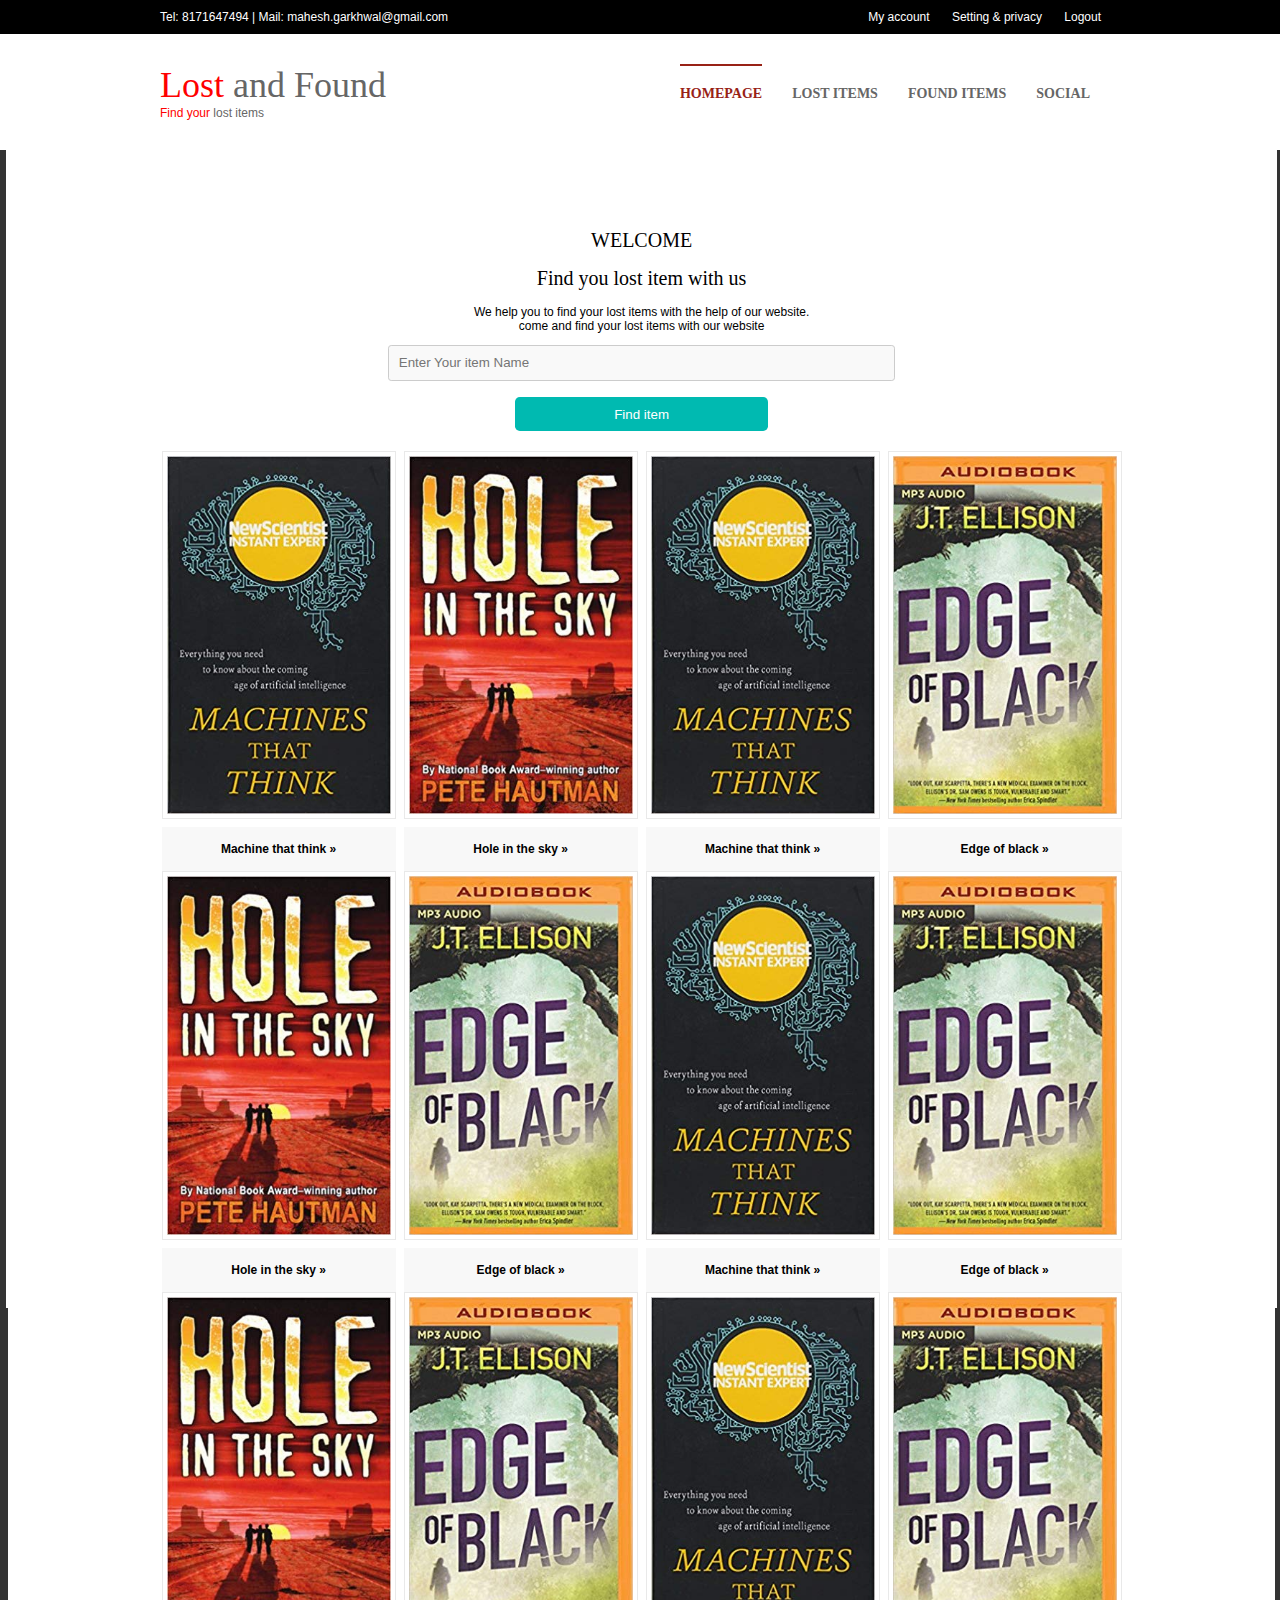
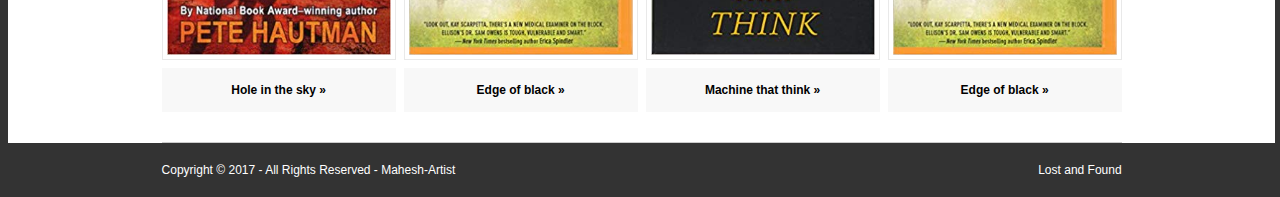
<file: index.html>
<html>
<head>
<title>Lost and found</title>
<meta http-equiv="Content-Type" content="text/html; charset=iso-8859-1" />
<link rel="stylesheet" href="layout/styles/layout.css" type="text/css" />
</head>
<body id="top">
<div class="wrapper col1">
  <div id="topbar">
    <p style="color:white"> Tel: 8171647494 | Mail: mahesh.garkhwal@gmail.com</p>
    <ul>
      <li ><a href="login/index.html" style="color:white">My account</a></li>
      <li ><a href="#"style="color:white">Setting & privacy</a></li>
      <li ><a href="#" style="color:white">Logout</a></li>
    </ul>
    <br class="clear" />
  </div>
</div>
<div class="wrapper col2">
  <div id="header">
    <div id="topnav">
      <ul>
        <li><a href="#">Social</a>
          <ul>
            <li><a href="#">Instagram</a></li>
            <li><a href="#">Facebook</a></li>
            <li><a href="#">Twitter</a></li>
          </ul>
        </li>
        <li><a href="pages/full-width.html">Found items</a></li>
        <li><a href="pages/style-demo.html">Lost items</a></li>
        <li class="active"><a href="index.html">Homepage</a></li>
      </ul>
    </div>
	<div id="logo">
      <h1><a href="index.html"><span style="color:red">Lost</span> and Found</a></h1>
      <p><span style="color:red">Find your</span> lost items</p>
    </div>
    <br class="clear" />
</div>



<div id="content" style="margin-top:0px" >
	<h1>WELCOME</h1>
	<h2>Find you lost item with us</h2>
	<p>We help you to find your lost items with the help of our website.<br>
		come and find your lost items with our website
	
</p>

<form class="form_code " style = "margin-bottom : 20px">
<input class="post_code" type="text" style="background-color:#F9F9F9; border:1px solid #CCCCCC;"  placeholder="Enter Your item Name" >

<button type="submit"> Find item</button>
</form>


<div class="wrapper col3">
  <div id="intro">
    <ul>
      <li><img src="images/demo/m.jpg" alt="" /> <a href="#" style="color:black">Machine that think &raquo;</a></li>
      <li><img src="images/demo/n.jpg" alt="" /> <a href="#" style="color:black">Hole in the sky &raquo;</a></li>
      <li><img src="images/demo/m.jpg" alt="" /> <a href="#" style="color:black">Machine that think &raquo;</a></li>
      <li class="last"><img src="images/demo/o.jpg" alt="" /> <a href="#" style="color:black">Edge of black &raquo;</a></li>
    </ul>
	
	<ul>
      <li><img src="images/demo/n.jpg" alt="" /> <a href="#" style="color:black">Hole in the sky &raquo;</a></li>
      <li><img src="images/demo/o.jpg" alt="" /> <a href="#" style="color:black">Edge of black &raquo;</a></li>
      <li><img src="images/demo/m.jpg" alt="" /> <a href="#" style="color:black">Machine that think &raquo;</a></li>
      <li class="last"><img src="images/demo/o.jpg" alt="" /> <a href="#" style="color:black">Edge of black &raquo;</a></li>
    </ul>
	
	<ul>
      <li><img src="images/demo/n.jpg" alt="" /> <a href="#" style="color:black">Hole in the sky &raquo;</a></li>
      <li><img src="images/demo/o.jpg" alt="" /> <a href="#" style="color:black">Edge of black &raquo;</a></li>
      <li><img src="images/demo/m.jpg" alt="" /> <a href="#" style="color:black">Machine that think &raquo;</a></li>
      <li class="last"><img src="images/demo/o.jpg" alt="" /> <a href="#" style="color:black">Edge of black &raquo;</a></li>
    </ul>
 <br class="clear" />
  </div>
</div>

<div class="wrapper col6">
  <div id="copyright">
    <p class="fl_left">Copyright &copy; 2017 - All Rights Reserved - <a href="#">Mahesh-Artist</a></p>
    <p class="fl_right"><a target="_blank" title="Free Website Templates">Lost and Found</a></p>
    <br class="clear" />
  </div>
</div>
</body>
</html>
</file>
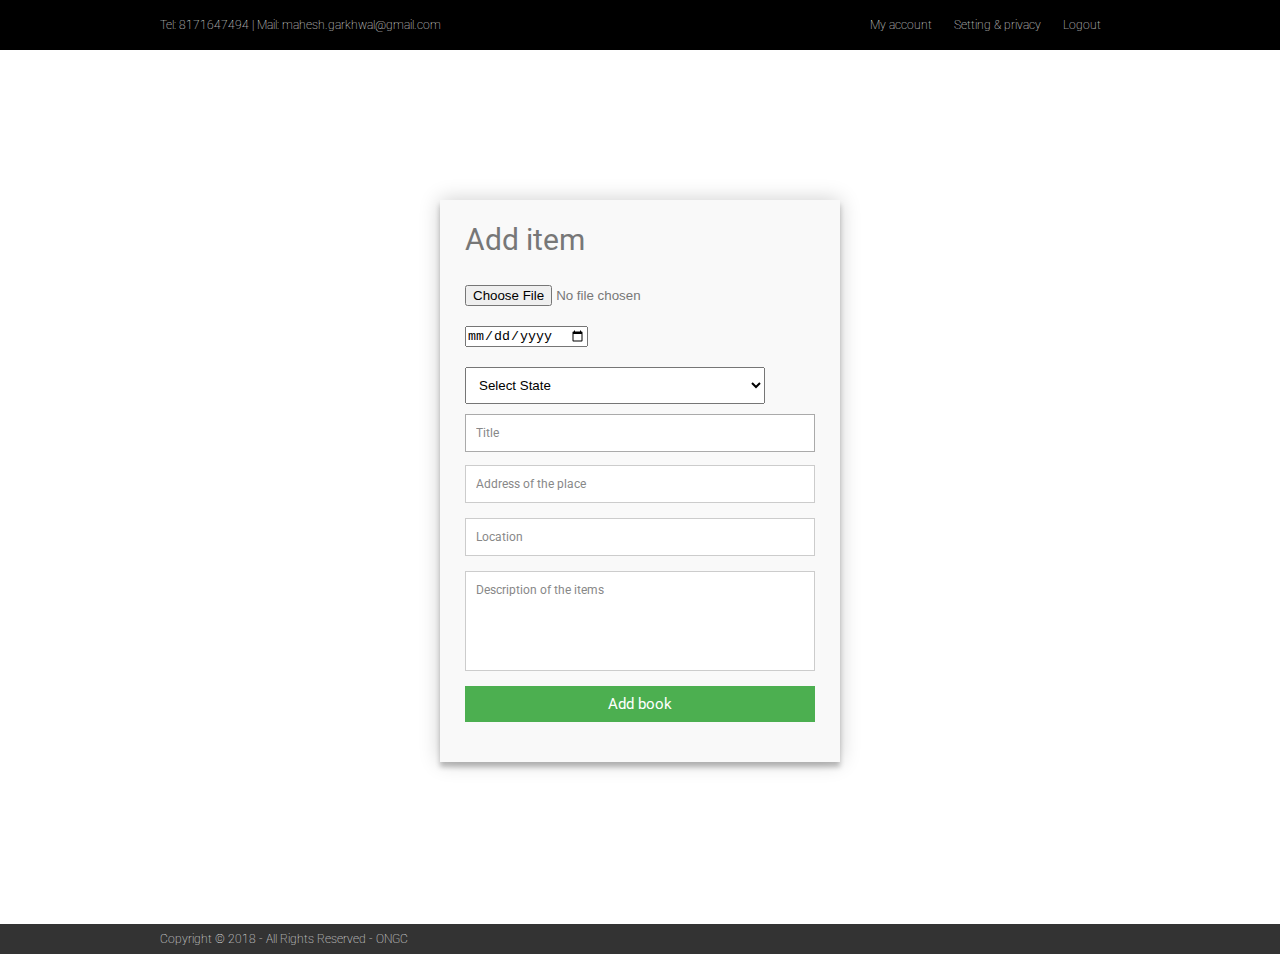
<file: pages/add.html>
<html>
<head>
<title>Lost and found</title>
<meta http-equiv="Content-Type" content="text/html; charset=iso-8859-1" />
<link rel="stylesheet" href="../layout/styles/reg.css" type="text/css" />
</head>
<body id="top">
<div class="wrapper col1">
  <div id="topbar">
    <p style="color:white"> Tel: 8171647494 | Mail: mahesh.garkhwal@gmail.com</p>
    <ul>
      <li ><a href="#" style="color:white">My account</a></li>
      <li ><a href="#"style="color:white">Setting & privacy</a></li>
      <li ><a href="#" style="color:white">Logout</a></li>
    </ul>
    <br class="clear" />
  </div>
</div>
	<div class="container">
		<form id="contact" action="" method="post">
			<h3 ><b>Add item</b></h3>
			<fieldset>
			<input style="margin-top:20px" type="file" name="pic" accept="image/*">			
			</fieldset>
			
			<fieldset style="margin-top:20px">
			<input type="date" name="date">	
			</fieldset>
			
			<fieldset >
			<select style="margin-top:10px;padding:9px" >
					<option>Select State</option>
					<option value="Andhra Pradesh(Hyderabad)">Andhra Pradesh(Hyderabad)</option>
					<option value="Arunachal Pradesh(Itanagar)">Arunachal Pradesh(Itanagar)</option>
					<option value="Assam(Dispur)">Assam(Dispur)</option>
					<option value="Bihar(Patna)">Bihar(Patna)</option>
					<option value="Chhattisgarh(Raipur)">Chhattisgarh(Raipur)</option>
					<option value="Goa(Panaji)">Goa(Panaji)</option>
					<option value="Gujarat(Gandhinagar)">Gujarat(Gandhinagar)</option>
					<option value="Haryana(Chandigarh)">Haryana(Chandigarh)</option>
					<option value="Himachal Pradesh(Shimla)">Himachal Pradesh(Shimla)</option>
					<option value="Jammu & Kashmir(Srinagar-S*, Jammu-W*)">Jammu & Kashmir(Srinagar-S*, Jammu-W*)</option>
					<option value="Jharkhand(Ranchi)">Jharkhand(Ranchi)</option>
					<option value="Karnataka(Bangalore)">Karnataka(Bangalore)</option>
					<option value="Kerala(Thiruvananthapuram)">Kerala(Thiruvananthapuram)</option>
					<option value="Madhya Pradesh(Bhopal)">Madhya Pradesh(Bhopal)</option>
					<option value="Maharashtra(Mumbai)">Maharashtra(Mumbai)</option>
					<option value="Manipur(Imphal)">Manipur(Imphal)</option>
					<option value="Meghalaya(Shillong)">Meghalaya(Shillong)</option>
					<option value="Mizoram(Aizawl)">Mizoram(Aizawl)</option>
					<option value="Nagaland(Kohima)">Nagaland(Kohima)</option>
					<option value="Odisha(Bhubaneshwar)">Odisha(Bhubaneshwar)</option>
					<option value="Punjab(Chandigarh)">Punjab(Chandigarh)</option>
					<option value="Rajasthan(Jaipur)">Rajasthan(Jaipur)</option>
					<option value="Sikkim(Gangtok)">Sikkim(Gangtok)</option>
					<option value="Tamil Nadu(Chennai)">Tamil Nadu(Chennai)</option>
					<option value="Telangana(Hyderabad)">Telangana(Hyderabad)</option>
					<option value="Tripura(Agartala)">Tripura(Agartala)</option>
					<option value="Uttarakhand(Dehradun)">Uttarakhand(Dehradun)</option>
					<option value="Uttar Pradesh(Lucknow)">Uttar Pradesh(Lucknow)</option>
					<option value="West Bengal(Kolkata)">West Bengal(Kolkata)</option>

				 
			</select>
			</fieldset>
				<input placeholder="Title" type="text" tabindex="1" required=required autofocus=autofocus />
			</fieldset>
			<fieldset  style="margin-top:8px">
				<input placeholder="Address of the place " type="text" tabindex="2" required=required />
			</fieldset>
			<fieldset>
				<input placeholder="Location" type="text" tabindex="3" required=required />
			</fieldset>
			
			<fieldset>
				<textarea placeholder="Description of the items " tabindex="5" required=required></textarea>
			</fieldset>
			<fieldset>
				<button name="submit" type="submit" id="contact-submit" data-submit="...Sending">Add book</button>
			</fieldset>
		</form>
	</div >
	<div class="wrapper col6"  style="margin-top:250px">
		<div id="copyright">
			<p class="fl_left">Copyright &copy; 2018 - All Rights Reserved - ONGC</p>

			<br class="clear" />
		</div>
	</div>
</body>
</html>
</file>
<file: layout/styles/layout.css>
@charset "utf-8";
@import url("navi.css");
@import url("forms.css");
@import url("tables.css");

html{overflow-y:scroll;}
body{margin:0; padding:0; font-size:12px; font-family:verdana, Arial, Helvetica, sans-serif; color:white; background-color:#333333;}

.justify{text-align:justify;}
.bold{font-weight:bold;}
.center{text-align:center;}
.right{text-align:right;}
.nostart{margin:0; padding:0; list-style-type:none;}

.clear{clear:both;}
br.clear{clear:both; margin-top:-15px;}

a{outline:none; text-decoration:none;}

.fl_left, .imgl{float:left;}
.fl_right, .imgr{float:right;}

img{margin:0; padding:0; border:none;}
.imgl, .imgr{border:1px solid #666666; padding:5px; color:#666666; background-color:#FFFFFF;}
.imgl{margin:0 15px 0 0; clear:left;}
.imgr{margin:0 0 15px 15px; clear:right;}

/* ----------------------------------------------Wrapper------------------------------------- */

div.wrapper{display:block; width:100%; margin:0; text-align:left;}
div.wrapper h1, div.wrapper h2, div.wrapper h3, div.wrapper h4, div.wrapper h5, div.wrapper h6{margin:0 0 15px 0; padding:0; font-size:20px; font-weight:normal; font-family:Georgia, "Times New Roman", Times, serif;}
.col1, .col1 a{color:#E25141; background-color:black;}
.col2{color:#666666; background-color:#FFFFFF;}
.col3{color:#666666; background-color:#FFFFFF;}
.col4{color:#666666; background-color:#FFFFFF;}
.col4 a{color:red; background-color:#FFFFFF;}
.col5{color:#999999; background-color:#F8F8F8;}
.col5 a{color:red; background-color:#F8F8F8;}
.col6, .col6 a{color:#FFFFFF; background-color:#333333;}

/* ----------------------------------------------Generalise------------------------------------- */

#topbar, #header, #intro, #breadcrumb, #container, #footer, #copyright{display:block; position:relative; width:960px; margin:0 auto;}

/* ----------------------------------------------TopBar------------------------------------- */

#topbar{padding:10px 0;}
#topbar p{float:left; margin:0; padding:0;}
#topbar ul{float:right; margin:0; padding:0; list-style:none;}
#topbar li{display:inline; margin:0 8px 0 0; padding:0 10px 0 0; border-right:1px solid black;}
#topbar li.last{margin-right:0; padding-right:0; border:none;}

/* ----------------------------------------------Header------------------------------------- */

#header{padding:30px 0; z-index:1000;}
#header h1, #header p{margin:0; padding:0;}
#header #logo{display:block; float:left; width:260px;}
#header h1{margin:0; font-size:36px; border:none;}
#header h1 a{color:#666666; background-color:#FFFFFF;}

/* ----------------------------------------------Homepage Intro------------------------------------- */

#intro{padding:0 0 30px 0; border-bottom:1px solid #CCCCCC;}
#intro ul{margin:0; padding:0; list-style:none;}
#intro li{display:block; float:left; width:234px; margin:0 8px 0 0;}
#intro li.last{margin-right:0;}
#intro img{display:block; width:224px; margin:0 0 8px 0; padding:4px; color:#666666; background-color:#FFFFFF; border:1px solid #E9E9E9;}
#intro a{display:block; width:234px; margin:0; padding:15px 0; font-weight:bold; text-align:center; overflow:hidden; color:red; background-color:#F8F8F8;}

/* ----------------------------------------------BreadCrumb------------------------------------- */

#breadcrumb{padding:30px 0; border-top:1px solid #CCCCCC; border-bottom:1px solid #CCCCCC;}
#breadcrumb a{color:red; background-color:#FFFFFF;}
#breadcrumb ul{margin:0; padding:0; list-style:none;}
#breadcrumb ul li{display:inline;}
#breadcrumb ul li.current a{text-decoration:underline;}

/* ----------------------------------------------Content------------------------------------- */

#container{padding:30px 0; line-height:1.4em;}
#container h1, #container h2, #container h3, #container h4, #container h5, #container h6{padding-bottom:8px; border-bottom:1px dotted #CCCCCC;}
#content{display:block; float:left; width:600px;}

/* Comments */

#comments{margin-bottom:40px;}
#comments .commentlist{margin:0; padding:0;}
#comments .commentlist ul{margin:0; padding:0; list-style:none;}
#comments .commentlist li.comment_odd, #comments .commentlist li.comment_even{margin:0 0 10px 0; padding:15px; list-style:none;}
#comments .commentlist li.comment_odd{color:#666666; background-color:#FFFFFF;}
#comments .commentlist li.comment_odd a{color:#3E7060; background-color:#FFFFFF;}
#comments .commentlist li.comment_even{color:#666666; background-color:#E8E8E8;}
#comments .commentlist li.comment_even a{color:#3E7060; background-color:#E8E8E8;}
#comments .commentlist .author .name{font-weight:bold;}
#comments .commentlist .submitdate{font-size:smaller;}
#comments .commentlist p{margin:10px 5px 10px 0; padding:0; font-weight:normal; text-transform:none;}
#comments .commentlist li .avatar{float:right; border:1px solid #EEEEEE; margin:0 0 0 10px;}

/* ----------------------------------------------Column------------------------------------- */

#column{display:block; float:right; width:300px;}
.flickrbox ul{margin:0; padding:0; list-style:none;}
.flickrbox li{display:block; float:left; width:80px; height:80px; margin:0 15px 15px 0; padding:4px; color:#666666; background-color:#FFFFFF; border:1px solid #CCCCCC;}
.flickrbox li.last{margin-right:0;}
#column .holder, #column #featured{display:block; width:300px; margin-bottom:20px;}
#column .holder h2.title{display:block; width:100%; height:65px; margin:0; padding:15px 0 0 0; font-size:20px; line-height:normal; border-bottom:1px dashed #666666;}
#column .holder h2.title img{float:left; margin:-15px 8px 0 0; padding:5px; border:1px solid #666666;}
#column div.imgholder{display:block; width:290px; margin:0 0 10px 0; padding:4px; color:#666666; background-color:#FFFFFF; border:1px solid #CCCCCC;}
#column .holder p.readmore{display:block; width:100%; font-weight:bold; text-align:right; line-height:normal;}

/* Featured Block */

#column #featured a{color:#666666; background-color:#F9F9F9;}
#column #featured ul, #column #featured h2, #column #featured p{margin:0; padding:0; list-style:none;}
#column #featured a{color:red; background-color:#F9F9F9;}
#column #featured li{display:block; width:250px; margin:0; padding:20px 25px; color:#666666; background-color:#F9F9F9;}
#column #featured li p.imgholder{display:block; width:240px; height:90px; margin:20px 0 15px 0; padding:4px; border:1px solid #CCCCCC;}
#column #featured li h2{margin:0; padding:0 0 14px 0; font-weight:normal; font-family:Georgia, "Times New Roman", Times, serif; line-height:normal; border-bottom:1px dashed #666666;}
#column #featured p.readmore{display:block; width:100%; margin-top:15px; font-weight:bold; text-align:right; line-height:normal;}
#column #latestnews{display:block; width:100%; margin:0; padding:0; list-style:none;}
#column #latestnews li{display:block; margin:0 0 20px 0; padding:0 0 15px 0; border-bottom:1px dotted #CCCCCC;}
#column #latestnews li.last{margin-bottom:0;}
#column #latestnews p{margin:0 0 5px 0; padding:0;}
#column #latestnews p.readmore{margin:0; padding:0;}
#column #latestnews .imgl{margin:0 10px 10px 0; padding:4px;}

/* ----------------------------------------------Footer------------------------------------- */

#footer{padding:30px 0;}
#footer h2{padding-bottom:8px; border-bottom:1px dotted #999999;}
#footer p, #footer ul, #footer a{margin:0; padding:0; font-weight:normal; list-style:none; line-height:normal;}
#footer .footbox{display:block; float:right; width:190px; margin:0 0 0 30px; padding:0;}
#footer li{margin-bottom:3px;}
#footer .last{margin:0;}
#newsletter{display:block; float:left; width:300px;}

/* ----------------------------------------------Copyright------------------------------------- */

#copyright{padding:20px 0;}
#copyright p{margin:0; padding:0;}


 #content{
	background-color : white;
	color : black;
 	width:99%;
 	height:1000px;
 	border: 2px solid white;
 	margin: 6px 6px 6px 6px;
 	float: left;
 	 text-align: center;
         padding: 6% 0%;
 	 
         }
		 
		 
		 
		 
		 
             .form_code .post_code{
                 width: 40%;
                 display:block;
                 margin-left: auto;
                 margin-right: auto;
                 padding: .6rem;
                 border-color:red;
                 border-radius: .2rem;
                 OUTLINE:NONE;
				  border:none;
             }
         
             .form_code button{
                 width: 20%;
                 display: inline-block;
                 margin-left: auto;
                 margin-right: auto;
                 text-align:center;
                 background-color:#00bab1;
                 color: white;
                 padding: .6rem;
                 margin-top: 1rem;
				 border-color:red;
                 border:none;
                 border-radius: .3rem;
             }
</file>
<file: layout/styles/reg.css>
@import url(https://fonts.googleapis.com/css?family=Roboto:400,300,600,400italic);

/* ----------------------------------------------Generalise------------------------------------- */

#topbar, #header, #intro, #breadcrumb, #container, #footer, #copyright{display:block; position:relative; width:960px; margin:0 auto;}

/* ----------------------------------------------TopBar------------------------------------- */

#topbar{padding:10px 0;}
#topbar p{float:left; margin:0; padding:0;}
#topbar ul{float:right; margin:0; padding:0; list-style:none;}
#topbar li{display:inline; margin:0 8px 0 0; padding:0 10px 0 0; border-right:1px solid white;}
#topbar li.last{margin-right:0; padding-right:0; border:none;}

/
/* ----------------------------------------------Wrapper------------------------------------- */
.post_code{
                 width: 40%;
                 display:block;
                 margin-left: auto;
                 margin-right: auto;
                 padding: .6rem;
                 border-color:red;
                 border-radius: .2rem;
                 OUTLINE:NONE;
             }

div.wrapper{display:block; width:100%; margin:0; text-align:left;}
div.wrapper h1, div.wrapper h2, div.wrapper h3, div.wrapper h4, div.wrapper h5, div.wrapper h6{margin:0 0 15px 0; padding:0; font-size:20px; font-weight:normal; font-family:Georgia, "Times New Roman", Times, serif;}
.col1, .col1 a{color:white; background-color:#982216;}
.col6, .col6 a{color:#FFFFFF; background-color:#333333;}

 .form_code button{
                 width: 20%;
                 display: inline-block;
                 margin-left: auto;
                 margin-right: auto;
                 text-align:center;
                 background-color:#00bab1;
                 color: white;
                 padding: .6rem;
                 margin-top: 1rem;
                 border:none;
                 border-radius: .3rem;
             }
a{outline:none; text-decoration:none;}

.fl_left, .imgl{float:left;}
.fl_right, .imgr{float:right;}

  .form_code .post_code{
                 width: 40%;
                 display:block;
                 margin-left: auto;
                 margin-right: auto;
                 padding: .6rem;
                 border:none;
                 border-radius: .2rem;
                 OUTLINE:NONE;
             }
 
.submitdate{font-size:smaller;}
 
* {
  margin: 0;
  padding: 0;
  box-sizing: border-box;
  -webkit-box-sizing: border-box;
  -moz-box-sizing: border-box;
  -webkit-font-smoothing: antialiased;
  -moz-font-smoothing: antialiased;
  -o-font-smoothing: antialiased;
  font-smoothing: antialiased;
  text-rendering: optimizeLegibility;
}

body {
  font-family: "Roboto", Helvetica, Arial, sans-serif;
  font-weight: 100;
  font-size: 12px;
  line-height: 30px;
  color: #777;
  background: white;
	height: 534px;
}

.container {
  max-width: 400px;
  width: 100%;
  margin: 0 auto;
  position: relative;
	top: 0px;
	left: 0px;
	height: 474px;
}

#contact input[type="text"],
#contact input[type="text"],
#contact input[type="text"],
#contact input[type="text"],
#contact textarea,
#contact button[type="submit"] {
  font: 400 12px/16px "Roboto", Helvetica, Arial, sans-serif;
}

#contact {
  background: #F9F9F9;
  padding: 25px;
  margin: 150px 0;
  box-shadow: 0 0 20px 0 rgba(0, 0, 0, 0.2), 0 5px 5px 0 rgba(0, 0, 0, 0.24);
}

#contact h3 {
  display: block;
  font-size: 30px;
  font-weight: 300;
  margin-bottom: 10px;
}

#contact h4 {
  margin: 5px 0 15px;
  display: block;
  font-size: 13px;
  font-weight: 400;
}

fieldset {
  border: medium none !important;
  margin: 0 0 10px;
  min-width: 100%;
  padding: 0;
  width: 100%;
}

#contact input[type="text"],
#contact input[type="email"],
#contact input[type="tel"],
#contact input[type="url"],
#contact textarea {
  width: 100%;
  border: 1px solid #ccc;
  background: #FFF;
  margin: 0 0 5px;
  padding: 10px;
}

#contact input[type="text"]:hover,
#contact input[type="email"]:hover,
#contact input[type="tel"]:hover,
#contact input[type="url"]:hover,
#contact textarea:hover {
  -webkit-transition: border-color 0.3s ease-in-out;
  -moz-transition: border-color 0.3s ease-in-out;
  transition: border-color 0.3s ease-in-out;
  border: 1px solid #aaa;
}

#contact textarea {
  height: 100px;
  max-width: 100%;
  resize: none;
}

#contact button[type="submit"] {
  cursor: pointer;
  width: 100%;
  border: none;
  background: #4CAF50;
  color: #FFF;
  margin: 0 0 5px;
  padding: 10px;
  font-size: 15px;
}

#contact button[type="submit"]:hover {
  background: #43A047;
  -webkit-transition: background 0.3s ease-in-out;
  -moz-transition: background 0.3s ease-in-out;
  transition: background-color 0.3s ease-in-out;
}

#contact button[type="submit"]:active {
  box-shadow: inset 0 1px 3px rgba(0, 0, 0, 0.5);
}
.break{
	margin-bottom:20px;
}

.copyright {
  text-align: center;
}

#contact input:focus,
#contact textarea:focus {
  outline: 0;
  border: 1px solid #aaa;
}

::-webkit-input-placeholder {
  color: #888;
}

:-moz-placeholder {
  color: #888;
}

::-moz-placeholder {
  color: #888;
}

:-ms-input-placeholder {
  color: #888;
}



		 
		 
             .form_code .post_code{
                 width: 40%;
                 display:block;
                 margin-left: auto;
                 margin-right: auto;
                 padding: .6rem;
                 border-color:red;
                 border-radius: .2rem;
                 OUTLINE:NONE;
				  border:none;
             }
         
             .form_code button{
                 width: 20%;
                 display: inline-block;
                 margin-left: auto;
                 margin-right: auto;
                 text-align:center;
                 background-color:#00bab1;
                 color: white;
                 padding: .6rem;
                 margin-top: 1rem;
				 border-color:red;
                 border:none;
                 border-radius: .3rem;
             }
			 
			 
			 
			 

div.wrapper{display:block; width:100%; margin:0; text-align:left;}
div.wrapper h1, div.wrapper h2, div.wrapper h3, div.wrapper h4, div.wrapper h5, div.wrapper h6{margin:0 0 15px 0; padding:0; font-size:20px; font-weight:normal; font-family:Georgia, "Times New Roman", Times, serif;}
.col1, .col1 a{color:#E25141; background-color:black;}
.col2{color:#666666; background-color:#FFFFFF;}
.col3{color:#666666; background-color:#FFFFFF;}
.col4{color:#666666; background-color:#FFFFFF;}
.col4 a{color:red; background-color:#FFFFFF;}
.col5{color:#999999; background-color:#F8F8F8;}
.col5 a{color:red; background-color:#F8F8F8;}
.col6, .col6 a{color:#FFFFFF; background-color:#333333;}



#topbar{padding:10px 0;}
#topbar p{float:left; margin:0; padding:0;}
#topbar ul{float:right; margin:0; padding:0; list-style:none;}
#topbar li{display:inline; margin:0 8px 0 0; padding:0 10px 0 0; border-right:1px solid black;}
#topbar li.last{margin-right:0; padding-right:0; border:none;}
</file>
